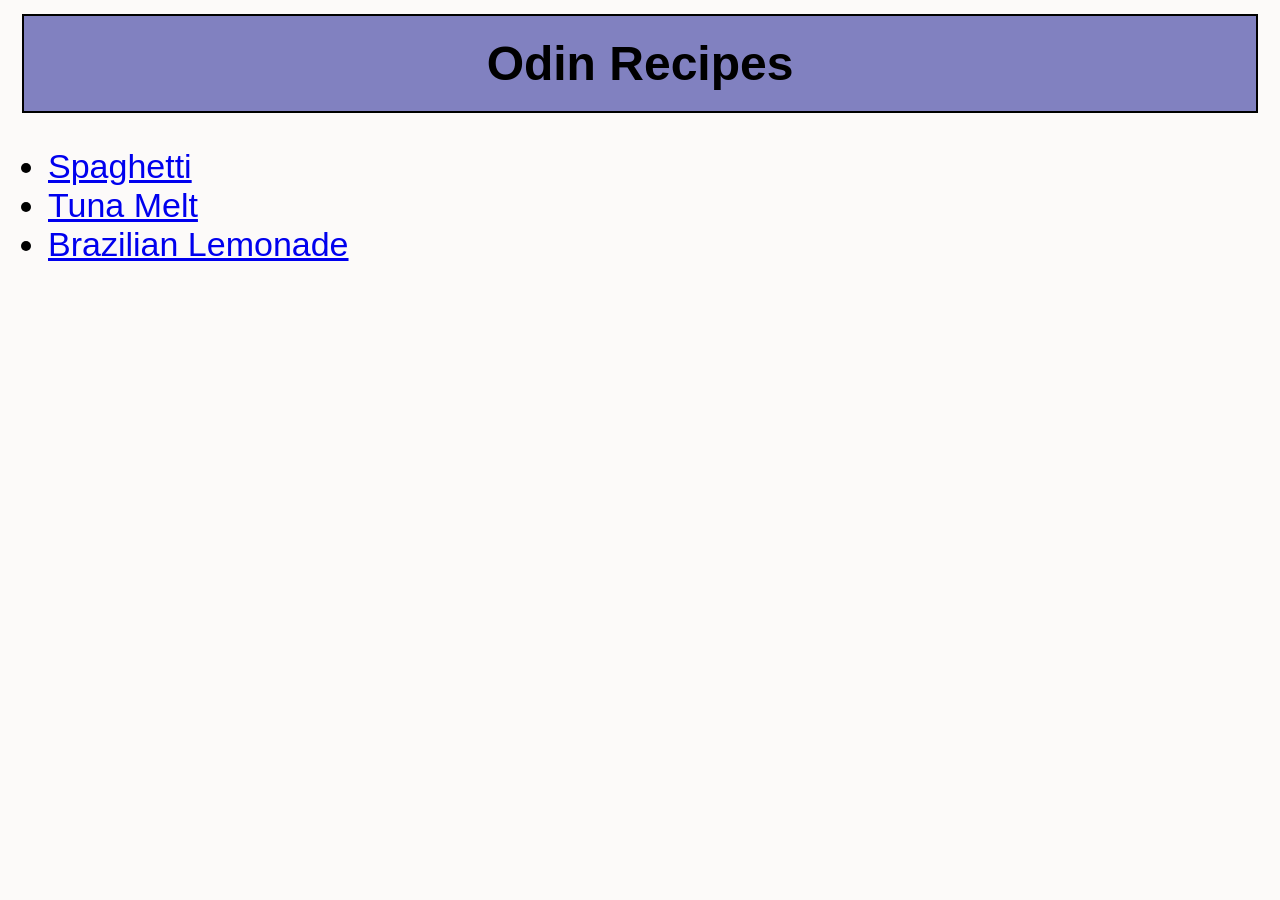
<file: index.html>
<!doctype html>
<html lang="en">
  <head>
    <meta charset="UTF-8" />
    <meta name="viewport" content="width-device-width, initial-scale=1.0" />
    <title>Odin Recipes</title>
    <link rel="stylesheet" href="styles.css" />
  </head>
  <body>
    <h1 class="header-main">Odin Recipes</h1>
    <ul class="recipes-list">
      <li><a href="recipes/spaghetti.html">Spaghetti</a></li>
      <li><a href="recipes/tuna-melt.html">Tuna Melt</a></li>
      <li><a href="recipes/brazilian-lemonade.html">Brazilian Lemonade</a></li>
    </ul>
  </body>
</html>
</file>
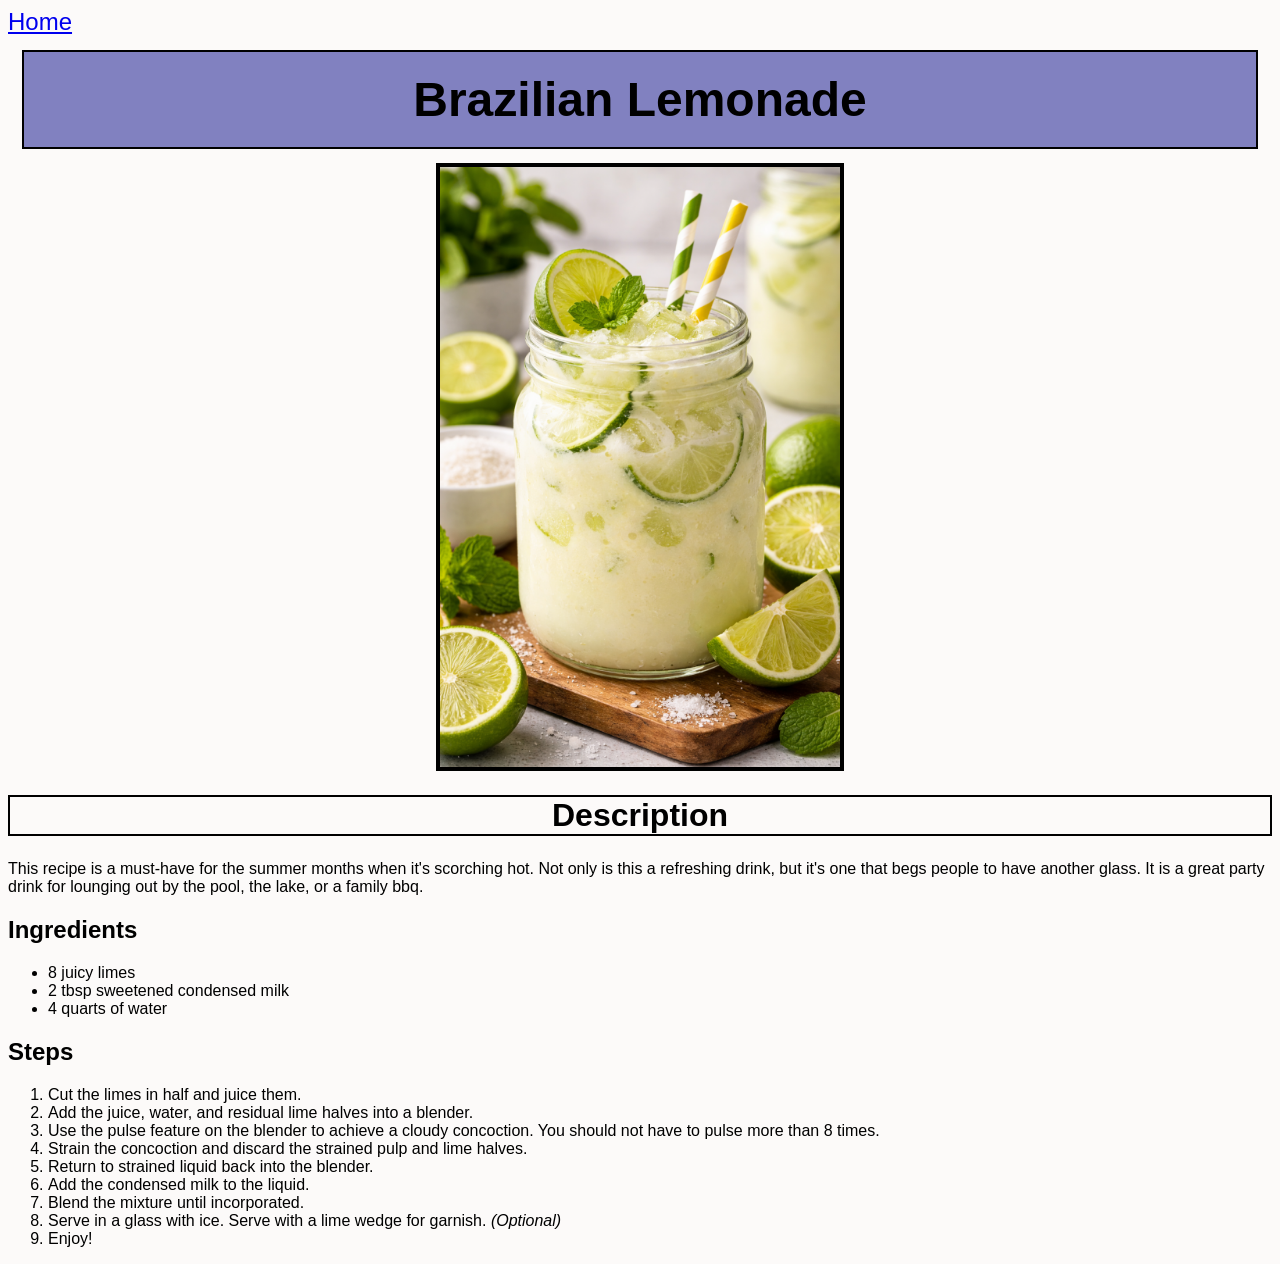
<file: recipes/brazilian-lemonade.html>
<!doctype html>
<html lang="en">
  <head>
    <meta charset="UTF-8" />
    <meta name="viewport" content="width=device-width, initial-scale=1.0" />
    <title>Brazilian Lemonade</title>
    <link rel="stylesheet" href="../styles.css" />
  </head>

  <body>
    <a class="home-button" href="../index.html">Home</a>
    <h1 class="header-main">Brazilian Lemonade</h1>
    <img
      class="img"
      src="../images/brazilian-lemonade.png"
      alt="Brazilian Lemonade"
      width="400" />

    <h2 class="descrp">Description</h2>
    <p>
      This recipe is a must-have for the summer months when it's scorching hot.
      Not only is this a refreshing drink, but it's one that begs people to have
      another glass. It is a great party drink for lounging out by the pool, the
      lake, or a family bbq.
    </p>

    <h2>Ingredients</h2>
    <ul>
      <li>8 juicy limes</li>
      <li>2 tbsp sweetened condensed milk</li>
      <li>4 quarts of water</li>
    </ul>

    <h2>Steps</h2>
    <ol>
      <li>Cut the limes in half and juice them.</li>
      <li>Add the juice, water, and residual lime halves into a blender.</li>
      <li>
        Use the pulse feature on the blender to achieve a cloudy concoction. You
        should not have to pulse more than 8 times.
      </li>
      <li>
        Strain the concoction and discard the strained pulp and lime halves.
      </li>
      <li>Return to strained liquid back into the blender.</li>
      <li>Add the condensed milk to the liquid.</li>
      <li>Blend the mixture until incorporated.</li>
      <li>
        Serve in a glass with ice. Serve with a lime wedge for garnish.
        <em>(Optional)</em>
      </li>
      <li>Enjoy!</li>
    </ol>
  </body>
</html>
</file>
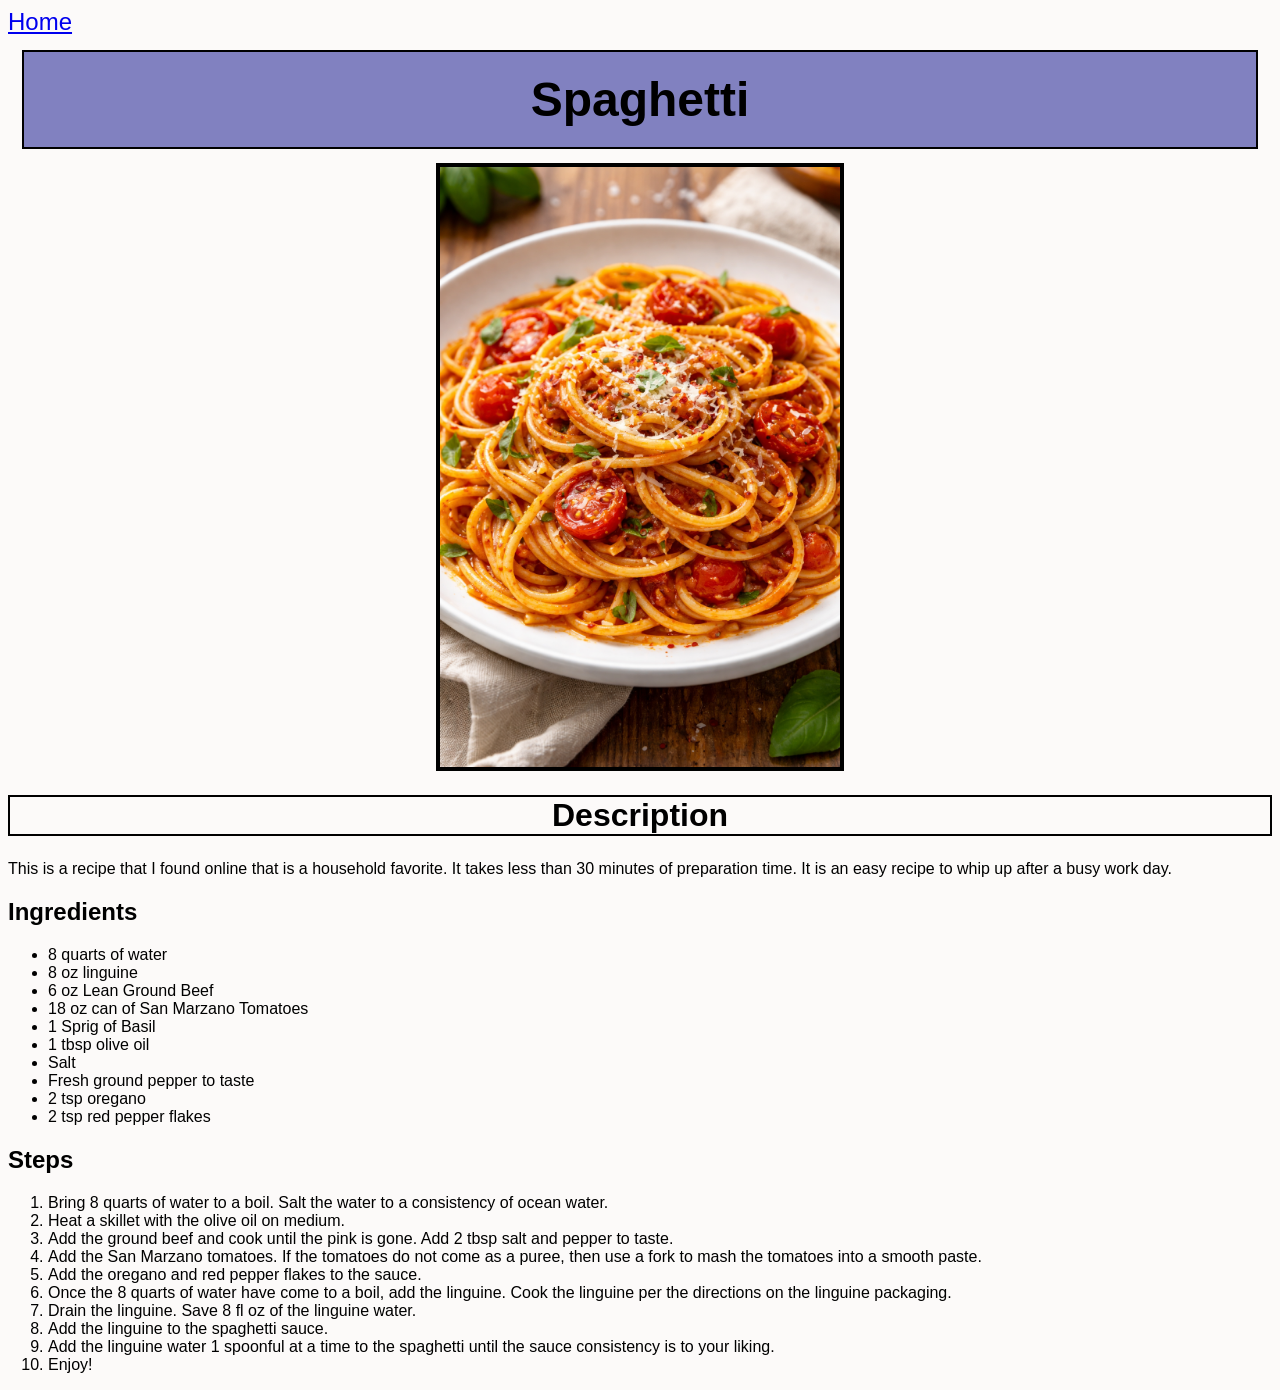
<file: recipes/spaghetti.html>
<!doctype html>
<html lang="en">
  <head>
    <meta charset="UTF-8" />
    <meta name="viewport" content="width=device-width, initial-scale=1.0" />
    <title>Spaghetti</title>
    <link rel="stylesheet" href="../styles.css" />
  </head>

  <body>
    <a class="home-button" href="../index.html">Home</a>
    <h1 class="header-main">Spaghetti</h1>
    <img
      class="img"
      src="../images/spaghetti.png"
      alt="Spaghetti"
      width="400" />

    <h2 class="descrp">Description</h2>
    <p>
      This is a recipe that I found online that is a household favorite. It
      takes less than 30 minutes of preparation time. It is an easy recipe to
      whip up after a busy work day.
    </p>

    <h2>Ingredients</h2>
    <ul>
      <li>8 quarts of water</li>
      <li>8 oz linguine</li>
      <li>6 oz Lean Ground Beef</li>
      <li>18 oz can of San Marzano Tomatoes</li>
      <li>1 Sprig of Basil</li>
      <li>1 tbsp olive oil</li>
      <li>Salt</li>
      <li>Fresh ground pepper to taste</li>
      <li>2 tsp oregano</li>
      <li>2 tsp red pepper flakes</li>
    </ul>

    <h2>Steps</h2>
    <ol>
      <li>
        Bring 8 quarts of water to a boil. Salt the water to a consistency of
        ocean water.
      </li>
      <li>Heat a skillet with the olive oil on medium.</li>
      <li>
        Add the ground beef and cook until the pink is gone. Add 2 tbsp salt and
        pepper to taste.
      </li>
      <li>
        Add the San Marzano tomatoes. If the tomatoes do not come as a puree,
        then use a fork to mash the tomatoes into a smooth paste.
      </li>
      <li>Add the oregano and red pepper flakes to the sauce.</li>
      <li>
        Once the 8 quarts of water have come to a boil, add the linguine. Cook
        the linguine per the directions on the linguine packaging.
      </li>
      <li>Drain the linguine. Save 8 fl oz of the linguine water.</li>
      <li>Add the linguine to the spaghetti sauce.</li>
      <li>
        Add the linguine water 1 spoonful at a time to the spaghetti until the
        sauce consistency is to your liking.
      </li>
      <li>Enjoy!</li>
    </ol>
  </body>
</html>
</file>
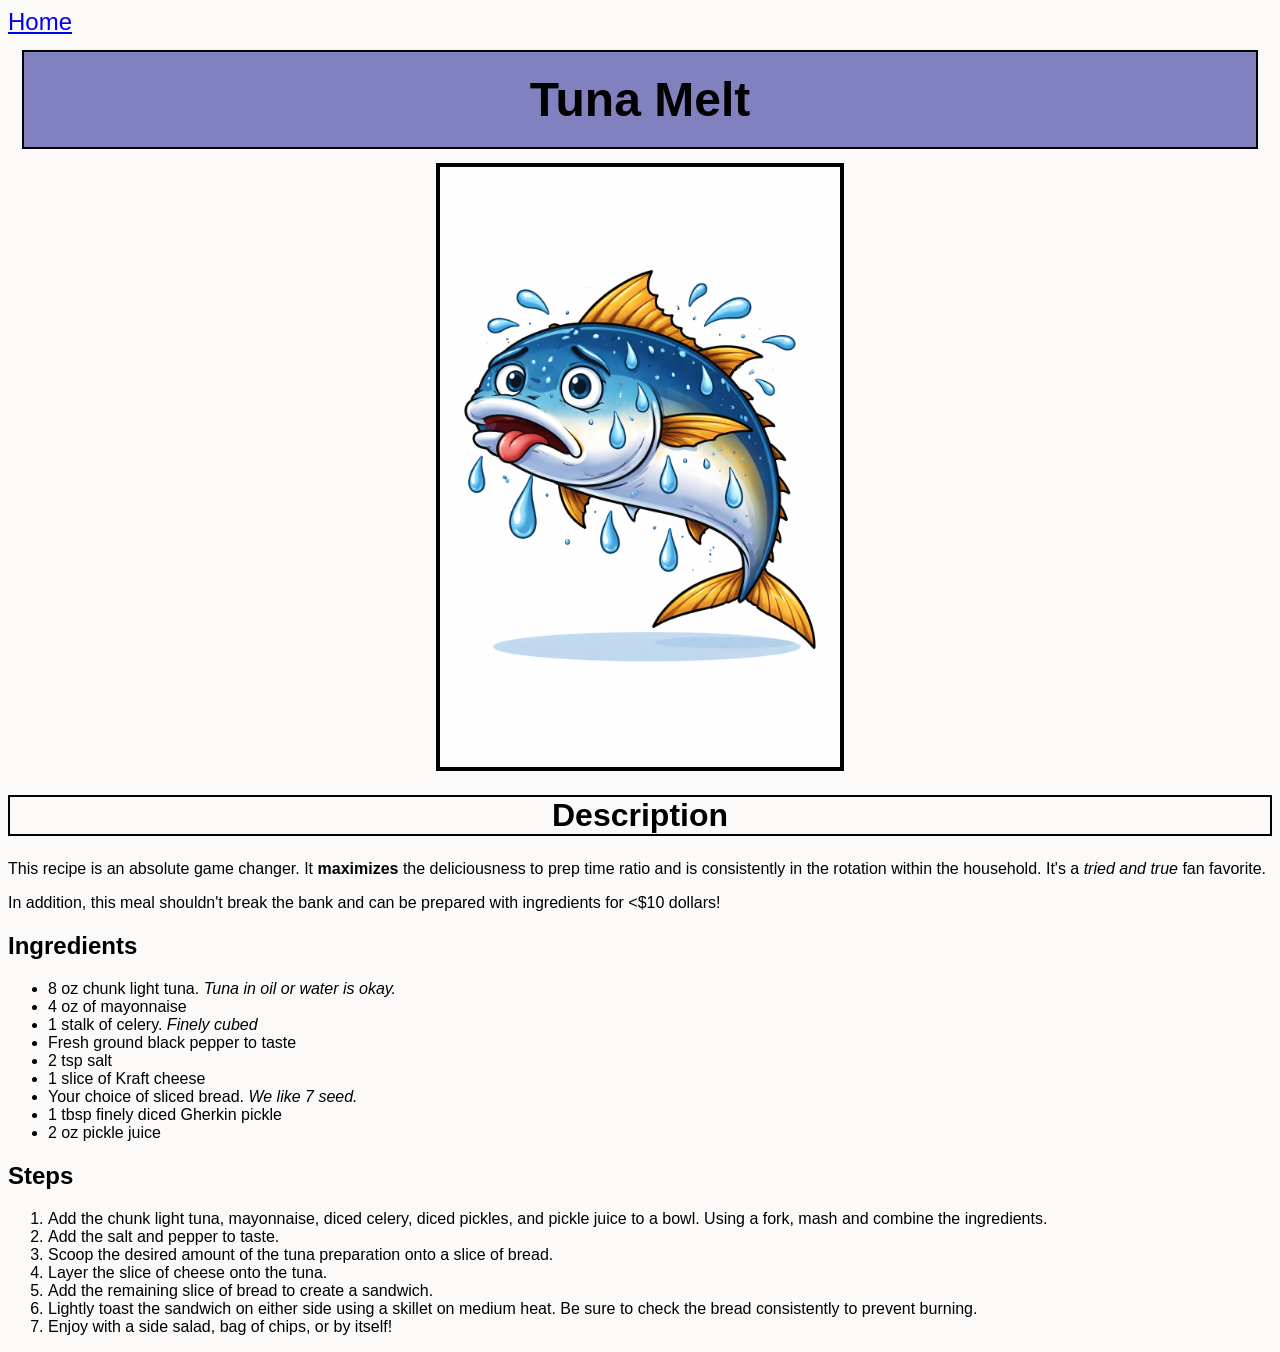
<file: recipes/tuna-melt.html>
<!doctype html>
<html lang="en">
  <head>
    <meta charset="UTF-8" />
    <meta name="viewport" content="width=device-width, initial-scale=1.0" />
    <title>Tuna Melt</title>
    <link rel="stylesheet" href="../styles.css" />
  </head>

  <body>
    <a class="home-button" href="../index.html">Home</a>
    <h1 class="header-main">Tuna Melt</h1>
    <img
      class="img"
      src="../images/tuna-melt.png"
      alt="Tuna Melt"
      width="400" />

    <h2 class="descrp">Description</h2>
    <p>
      This recipe is an absolute game changer. It <strong>maximizes</strong> the
      deliciousness to prep time ratio and is consistently in the rotation
      within the household. It's a <em>tried and true</em> fan favorite.
    </p>

    <p>
      In addition, this meal shouldn't break the bank and can be prepared with
      ingredients for &lt;$10 dollars!
    </p>

    <h2>Ingredients</h2>
    <ul>
      <li>8 oz chunk light tuna. <em>Tuna in oil or water is okay.</em></li>
      <li>4 oz of mayonnaise</li>
      <li>1 stalk of celery. <em>Finely cubed</em></li>
      <li>Fresh ground black pepper to taste</li>
      <li>2 tsp salt</li>
      <li>1 slice of Kraft cheese</li>
      <li>Your choice of sliced bread. <em>We like 7 seed.</em></li>
      <li>1 tbsp finely diced Gherkin pickle</li>
      <li>2 oz pickle juice</li>
    </ul>

    <h2>Steps</h2>
    <ol>
      <li>
        Add the chunk light tuna, mayonnaise, diced celery, diced pickles, and
        pickle juice to a bowl. Using a fork, mash and combine the ingredients.
      </li>
      <li>Add the salt and pepper to taste.</li>
      <li>
        Scoop the desired amount of the tuna preparation onto a slice of bread.
      </li>
      <li>Layer the slice of cheese onto the tuna.</li>
      <li>Add the remaining slice of bread to create a sandwich.</li>
      <li>
        Lightly toast the sandwich on either side using a skillet on medium
        heat. Be sure to check the bread consistently to prevent burning.
      </li>
      <li>Enjoy with a side salad, bag of chips, or by itself!</li>
    </ol>
  </body>
</html>
</file>
<file: styles.css>
* {
  font-family: Arial, "Times New Roman", sans-serif;
  background-color: rgb(252, 250, 249);
}

.home-button {
  font-size: 24px;
}

.img {
  display: flex;
  margin: 0 auto;
  border: 4px solid black;
}

.header-main {
  margin: 14px;
  font-size: 48px;
  padding: 20px;
  border: 2px solid black;
  text-align: center;
  background: rgb(129, 129, 192);
}

.recipes-list {
  font-size: 34px;
}

.descrp {
  font-size: 32px;
  border: 2px solid black;
  margin: 24px auto;
  text-align: center;
}
</file>
